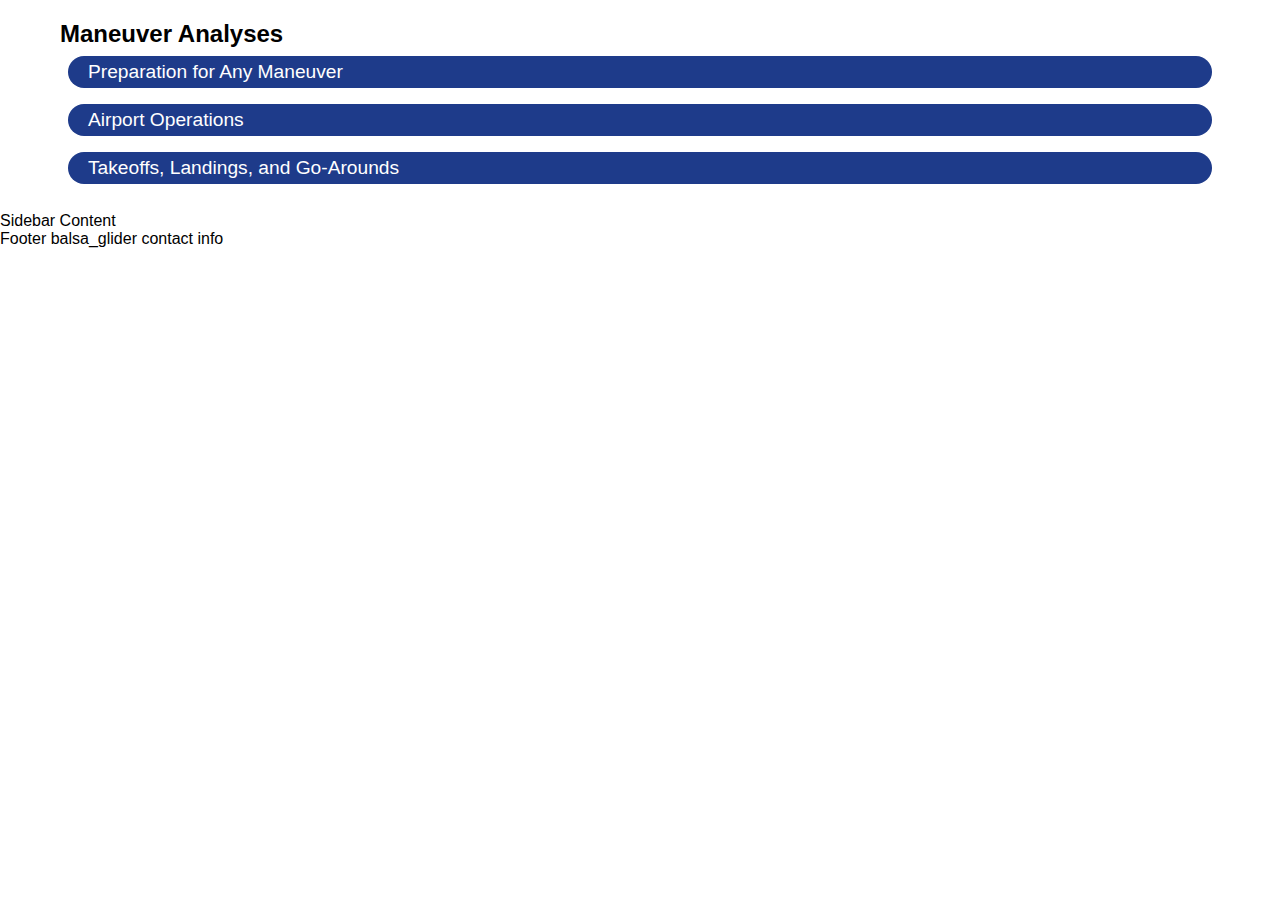
<file: index.html>
<!DOCTYPE html>
<html lang="en">

<head>
    <meta charset="utf-8">
    <meta name="viewport" content="width=device-width, initial-scale=1.0">
    <!--    <meta name="description" content="helps with SEO"> -->
    <title>CFI Tips</title>
    <link rel="icon" href="/favicon-32x32.png" type="image/x-icon">
    <link rel="stylesheet" href="./styles.css">
</head>

<body>
    <header></header>
    <nav></nav>
    <main>
        <h1>Maneuver Analyses</h1>

        <div class="aoo">
            <details>
                <summary>
                    <h2>Preparation for Any Maneuver</h2>
                </summary>
                <h4>Procedure</h4>
                <ol>
                    <li>Location: emergency landing site within gliding distance, not near a populated area or obstacle
                    </li>
                    <li>Engine: instruments indicate normal operation</li>
                    <li>Systems: flaps, propeller, gear, and systems are configured as appropriate for the maneuver
                        (fuel
                        pump on below 1000 AGL)</li>
                    <li>Collision avoidance: air-to-air frequency, traffic advisories, clearing turns, ADS-B traffic
                    </li>
                    <li>Trimmed and stabilized on airspeed and altitude</li>
                </ol>
            </details>
        </div>

        <div class="aoo">
            <details>
                <summary>
                    <h2>Airport Operations</h2>
                </summary>
                <h3>Traffic Pattern</h3>
                <h4>Description</h4>
                <ul>
                    <li>Fly a rectangular ground track using the takeoff/landing runway as a reference.</li>
                </ul>
                <h4>Procedure</h4>
                <ol>
                    <li>Join the traffic pattern on the downwind leg in level flight at pattern altitude.</li>
                    <li>Maintain pattern altitude until abeam the runway threshold.</li>
                    <li></li>
                </ol>

            </details>
        </div>

        <div class="aoo">
            <details>
                <summary>
                    <h2>Takeoffs, Landings, and Go-Arounds</h2>
                </summary>

                <h3>Normal Takeoff and Climb</h3>
                <h4>Description</h4>
                <ul>
                    <li>Accelerate on the runway centerline, lift off, and climb to 1000 feet AFE using the desired
                        airspeed profile while remaining on the extended runway centerline.</li>
                </ul>
                <h4>Procedure</h4>
                <ol>
                    <li>Line up on the runway centerline, apply full power, deflect ailerons fully into the wind.</li>
                    <li>Verify power is set, engine instruments indicate normal, and airspeed is alive.</li>
                    <li>Maintain position on runway centerline and reduce aileron deflection while accelerating, leaving
                        appropriate aileron deflection at liftoff.</li>
                    <li>After liftoff, establish the expected pitch attitude for the desired airspeed, and trim for
                        the desired airspeed.</li>
                    <li>Retract gear after establishing positive rate of climb, and retract flaps after attaining appropriate
                        airspeed.</li>
                </ol>

                <h3>Soft Field Takeoff and Climb</h3>
                <h4>Description</h4>
                <ul>
                    <li>Accelerate on the runway centerline and lift off at the lowest possible flying speed in ground
                        effect.</li>
                    <li>Accelerate to normal climb speed in ground effect, then climb to 1000 feet AFE using the desired
                        airspeed profile while remaining on the extended runway centerline.</li>
                </ul>
                <h4>Procedure</h4>
                <ol>
                    <li>Line up on centerline with appropriate flap configuration.
                    <li>Without stopping, apply full power, deflect ailerons fully into
                        the wind, and bring elevator full aft.</li>
                    <li>Verify power set, engine instruments indicating normal, and airspeed alive.</li>
                    <li>Maintain position on runway centerline and reduce aileron deflection while accelerating, leaving
                        appropriate aileron deflection at liftoff.</li>
                    <li>Establish a pitch attitude while accelerating that will allow lift off at the lowest possible
                        airspeed and reduce elevator input to maintain this pitch attitude while accelerating.</li>
                    <li>After liftoff, reduce pitch attitude to remain in ground effect while accelerating to normal
                        climb speed.</li>
                    <li>After attaining desired airspeed, establish the pitch attitude expected to maintain that
                        airspeed, and trim for the desired airspeed.</li>
                    <li>Retract gear after establishing positive rate of climb, retract flaps after attaining safe
                        airspeed.</li>
                </ol>

                <h3>Short Field Takeoff and Climb</h3>
                <h4>Description</h4>
                <ul>
                    <li>Accelerate and lift off in the shortest possible ground roll distance.</li>
                    <li>Climb to 50 feet AFE in the shortest possible distance past the point of lift off.</li>
                    <li>Climb to 1000 feet AFE using the desired airspeed profile while remaining on the extended runway centerline.</li>
                </ul>
                <h4>Procedure</h4>
                <ol>
                    <li>Line up on runway centerline, add full power, deflect ailerons fully into the wind.</li>
                    <li>Verify power set, engine instruments indicating normal, and airspeed alive.</li>
                    <li>Maintain position on runway centerline and reduce aileron deflection while accelerating, leaving
                        appropriate aileron deflection at liftoff.</li>
                    <li>After liftoff, establish the pitch attitude expected to give the desired airspeed, and trim for
                        the desired this pitch attitude.</li>
                    <li>Retract gear after establishing positive rate of climb, retract flaps after attaining safe
                        speed.</li>
                </ol>

                <h3>Normal Approach and Landing</h3>
                <h4>Description</h4>
                <p>From a stabilized descent toward a selected aiming point, reduce power as necessary and raise pitch
                    attitude to touch down at a selected point. Maintain position over and alignment with the runway
                    centerline.</p>
                <h4>Procedure</h4>
                <ol>
                    <li>Choose touchdown point and aiming point.</li>
                    <li>Stabilize approach path and airspeed on extended runway centerline—pitch for aiming point, power
                        for airspeed. Flaps full.</li>
                    <li>Crossing the threshold, begin pitching up and reducing power simultaneously. Achieve touchdown
                        pitch attitude and idle power about 1 foot above the runway.</li>
                    <li>Use rudder to align with runway and bank angle to maintain position over centerline in the
                        presence of crosswind.</li>
                    <li>Raise nose slightly to arrest sink rate as necessary, but don’t allow nose to get so high that
                        it blocks sight of the runway.</li>
                    <li>Maintain backpressure and increase aileron to full into the wind after touchdown.</li>
                    <li>While slowing, brake as necessary and focus on maintaining control of aircraft.</li>
                </ol>
            </details>
        </div>
    </main>
    <aside>Sidebar Content</aside>
    <footer>Footer balsa_glider contact info</footer>
</body>

</html>
</file>
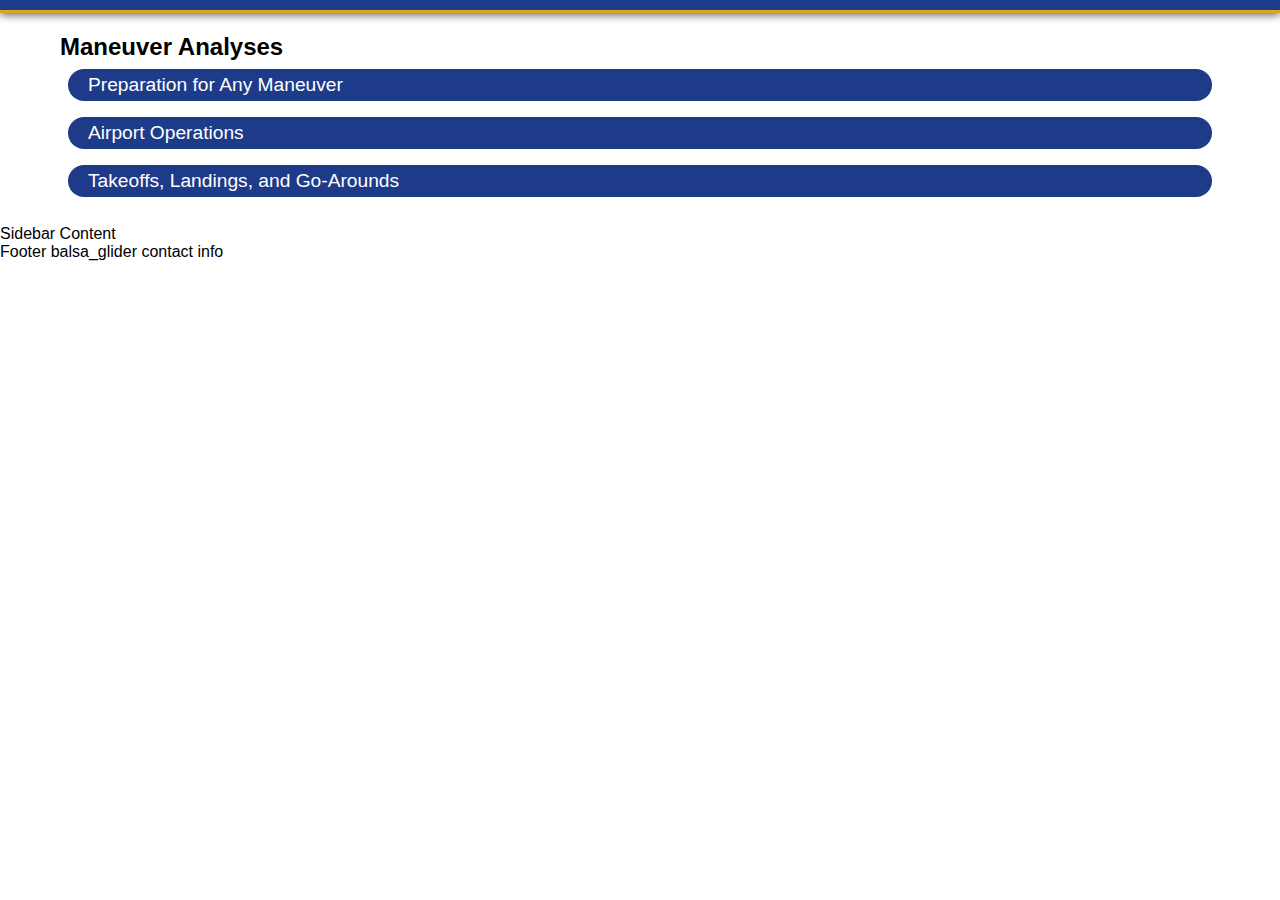
<file: cfi-maneuvers.html>
<!DOCTYPE html>
<html lang="en">

<head>
    <meta charset="utf-8">
    <meta name="viewport" content="width=device-width, initial-scale=1.0">
    <!--    <meta name="description" content="helps with SEO"> -->
    <title>CFI Tips</title>
    <link rel="icon" href="/favicon-32x32.png" type="image/x-icon">
    <link rel="stylesheet" href="./styles.css">
</head>

<body>
    <header class="hero">
        <div class="hero-placeholder"></div>
    </header>

    <main>
        <h1>Maneuver Analyses</h1>

        <div class="aoo">
            <details>
                <summary>
                    <h2>Preparation for Any Maneuver</h2>
                </summary>
                <h4>Procedure</h4>
                <ol>
                    <li>Location: emergency landing site within gliding distance, not near a populated area or obstacle
                    </li>
                    <li>Engine: instruments indicate normal operation</li>
                    <li>Systems: flaps, propeller, gear, and systems are configured as appropriate for the maneuver
                        (fuel
                        pump on below 1000 AGL)</li>
                    <li>Collision avoidance: air-to-air frequency, traffic advisories, clearing turns, ADS-B traffic
                    </li>
                    <li>Trimmed and stabilized on airspeed and altitude</li>
                </ol>
            </details>
        </div>

        <div class="aoo">
            <details>
                <summary>
                    <h2>Airport Operations</h2>
                </summary>
                <h3>Traffic Pattern</h3>
                <h4>Description</h4>
                <ul>
                    <li>Fly a rectangular ground track using the takeoff/landing runway as a reference.</li>
                </ul>
                <h4>Procedure</h4>
                <ol>
                    <li>Join the traffic pattern on the downwind leg in level flight at pattern altitude.</li>
                    <li>Maintain pattern altitude until abeam the runway threshold.</li>
                    <li></li>
                </ol>

            </details>
        </div>

        <div class="aoo">
            <details>
                <summary>
                    <h2>Takeoffs, Landings, and Go-Arounds</h2>
                </summary>

                <h3>Normal Takeoff and Climb</h3>
                <h4>Description</h4>
                <ul>
                    <li>Accelerate on the runway centerline, lift off, and climb to 1000 feet AFE using the desired
                        airspeed profile while remaining on the extended runway centerline.</li>
                </ul>
                <h4>Procedure</h4>
                <ol>
                    <li>Line up on the runway centerline, apply full power, deflect ailerons fully into the wind.</li>
                    <li>Verify power is set, engine instruments indicate normal, and airspeed is alive.</li>
                    <li>Maintain position on runway centerline and reduce aileron deflection while accelerating, leaving
                        appropriate aileron deflection at liftoff.</li>
                    <li>After liftoff, establish the expected pitch attitude for the desired airspeed, and trim for
                        the desired airspeed.</li>
                    <li>Retract gear after establishing positive rate of climb, and retract flaps after attaining appropriate
                        airspeed.</li>
                </ol>

                <h3>Soft Field Takeoff and Climb</h3>
                <h4>Description</h4>
                <ul>
                    <li>Accelerate on the runway centerline and lift off at the lowest possible flying speed in ground
                        effect.</li>
                    <li>Accelerate to normal climb speed in ground effect, then climb to 1000 feet AFE using the desired
                        airspeed profile while remaining on the extended runway centerline.</li>
                </ul>
                <h4>Procedure</h4>
                <ol>
                    <li>Line up on centerline with appropriate flap configuration.
                    <li>Without stopping, apply full power, deflect ailerons fully into
                        the wind, and bring elevator full aft.</li>
                    <li>Verify power set, engine instruments indicating normal, and airspeed alive.</li>
                    <li>Maintain position on runway centerline and reduce aileron deflection while accelerating, leaving
                        appropriate aileron deflection at liftoff.</li>
                    <li>Establish a pitch attitude while accelerating that will allow lift off at the lowest possible
                        airspeed and reduce elevator input to maintain this pitch attitude while accelerating.</li>
                    <li>After liftoff, reduce pitch attitude to remain in ground effect while accelerating to normal
                        climb speed.</li>
                    <li>After attaining desired airspeed, establish the pitch attitude expected to maintain that
                        airspeed, and trim for the desired airspeed.</li>
                    <li>Retract gear after establishing positive rate of climb, retract flaps after attaining safe
                        airspeed.</li>
                </ol>

                <h3>Short Field Takeoff and Climb</h3>
                <h4>Description</h4>
                <ul>
                    <li>Accelerate and lift off in the shortest possible ground roll distance.</li>
                    <li>Climb to 50 feet AFE in the shortest possible distance past the point of lift off.</li>
                    <li>Climb to 1000 feet AFE using the desired airspeed profile while remaining on the extended runway centerline.</li>
                </ul>
                <h4>Procedure</h4>
                <ol>
                    <li>Line up on runway centerline, add full power, deflect ailerons fully into the wind.</li>
                    <li>Verify power set, engine instruments indicating normal, and airspeed alive.</li>
                    <li>Maintain position on runway centerline and reduce aileron deflection while accelerating, leaving
                        appropriate aileron deflection at liftoff.</li>
                    <li>After liftoff, establish the pitch attitude expected to give the desired airspeed, and trim for
                        the desired this pitch attitude.</li>
                    <li>Retract gear after establishing positive rate of climb, retract flaps after attaining safe
                        speed.</li>
                </ol>

                <h3>Normal Approach and Landing</h3>
                <h4>Description</h4>
                <p>From a stabilized descent toward a selected aiming point, reduce power as necessary and raise pitch
                    attitude to touch down at a selected point. Maintain position over and alignment with the runway
                    centerline.</p>
                <h4>Procedure</h4>
                <ol>
                    <li>Choose touchdown point and aiming point.</li>
                    <li>Stabilize approach path and airspeed on extended runway centerline—pitch for aiming point, power
                        for airspeed. Flaps full.</li>
                    <li>Crossing the threshold, begin pitching up and reducing power simultaneously. Achieve touchdown
                        pitch attitude and idle power about 1 foot above the runway.</li>
                    <li>Use rudder to align with runway and bank angle to maintain position over centerline in the
                        presence of crosswind.</li>
                    <li>Raise nose slightly to arrest sink rate as necessary, but don’t allow nose to get so high that
                        it blocks sight of the runway.</li>
                    <li>Maintain backpressure and increase aileron to full into the wind after touchdown.</li>
                    <li>While slowing, brake as necessary and focus on maintaining control of aircraft.</li>
                </ol>
            </details>
        </div>
    </main>
    <aside>Sidebar Content</aside>
    <footer>Footer balsa_glider contact info</footer>
</body>

</html>
</file>
<file: styles.css>
* {
    margin: 0;
    padding: 0;
    font-family: "Arial", Helvetica, sans-serif;
    box-sizing: border-box;
}

html, body {
    width: 100%;
    overflow-x: hidden;
}

main {
    padding: 20px;
    max-width: 1200px;
    margin: 0 auto;
}

.hero {
    width: 100%;
    background-color: hsl(224, 64%, 33%);
    color: white;
    border-bottom: 3px solid goldenrod;
    padding: 0.3rem 20px;
    display: flex;
    /* Side-by-side layout if you add content later */
    align-items: center;
    /* Vertically centers the logo bar */
    margin: 0;
    overflow: hidden;
    justify-content: space-between;
    /* Logo left, nav right */
    flex-wrap: wrap;
    box-shadow: 0 2px 8px rgb(95, 95, 95);
}

.logo-bar {
    display: flex;
    align-items: left;
    /* Aligns items to the left */
    /* gap: 8px;  /* Tiny space between SVG and text — set to 0 for zero gap */
}

.logo-img {
    max-width: 2.2rem;
    max-height: 2.2rem;
    flex-shrink: 0;
}

.site-name {
    font-family: "Courier New", Courier, monospace;
    font-size: 2.2rem;
    color: white;
    text-align: left;
    padding-left: 0.5em;
    /* Small space from the logo */
    align-items: center;
}

/* Navigation */
.main-nav {
    padding-top: 0.4rem;
    display: flex;
    justify-content: right;
    gap: 1rem;
}

.main-nav a {
    color: white;
    text-decoration: none;
    font-weight: 500;
    transition: all 1s ease;
}

.main-nav a:hover {
    text-decoration: underline;
}

details summary::-webkit-details-marker {
    display: none;
}

details summary {
    list-style: none;
    display: flex;
    align-items: center;    /* Vertically centers the arrow with text */
    cursor: pointer;
    gap: 10px;    /* Space between arrow and text */
}

h1 {
    padding: 0;
    margin: 0;
    font-size: 1.5rem;
}

article {
    border-radius: 30px;
    max-width: 100%;
    box-shadow: 0 4px 8px rgb(95, 95, 95);
}

h2 {
    border-radius: 1.25rem;
    color: white;
    background-color: hsl(224, 64%, 33%);
    padding: 0 20px;
    margin: 0.5rem;
    height: 2rem;
    width: 100%;
    font-size: 1.2rem;
    font-weight: 1.2;
    display: flex;
    align-items: center;
}

h3 {
    border-radius: 20px;
    color: white;
    background-color: hsl(224, 64%, 43%);
    padding: 0 20px;
    margin: 0.5rem;
    height: 1.7rem;
    font-size: 1.1rem;
    font-weight: 1.3;
    display: flex;
    align-items: center;

}

h4 {
    margin: 0.5rem;
}

ol, ul {
    list-style-position: inside;
    margin-left: 1rem;
}

li {

}
</file>
